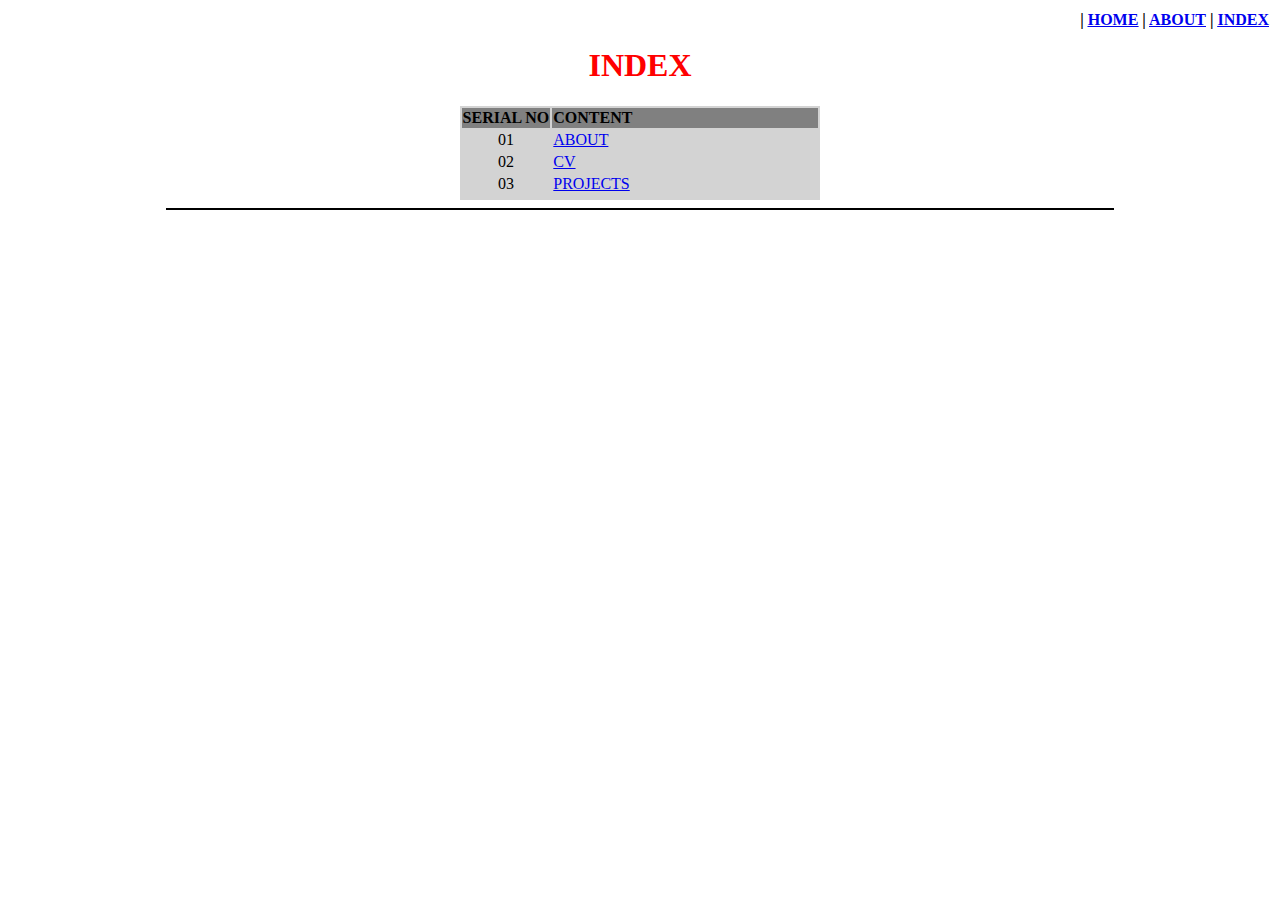
<file: INDEX.html>
<HTML>
    <HEAD>
        <TITLE>CV</TITLE>
    </HEAD>
    <BODY>
<!--HEADER-->
        <CENTER>
            <TABLE ALIGN="RIGHT" BORDER="0PX">
                <TR>
                    <TH>
                        | <A HREF="sbhk24.HTML"><U>HOME</U></A> 
                    </TH>
                    <TH>
                        | <A HREF="ABOUT.HTML"><U>ABOUT</U></A> 
                    </TH>
                    <TH>
                        | <A HREF="INDEX.HTML"><U>INDEX</U></A> 
                    </TH>
                </TR>
        </TABLE>
        </CENTER><BR>

<!--BODY-->
        <CENTER>
            <H1>
                <FONT COLOR="RED">INDEX</FONT>
            </H1>

        <!--TABLE-->
        <TABLE BGCOLOR="LIGHTGREY" BORDERCOLOR="WHITE" BORDER="0PX">
            <TR BGCOLOR="GREY">
                <TH ALIGN="LEFT" WIDTH="25%"> SERIAL NO </TH>
                <TH ALIGN="LEFT" COLSPAN="2" WIDTH="60PX"> CONTENT </TH>
            </TR>    
            <TR>
                <TD ALIGN="CENTER">01</TD>
                <TD ALIGN="LEFT"><A HREF="ABOUT.html">ABOUT</A></TD>
            </TR>
            <TR>
                <TD ALIGN="CENTER">02</TD>
                <TD ALIGN="LEFT"><A HREF="CV.html">CV</A></TD>
            </TR>
            <TR>
                <TD ALIGN="CENTER">03</TD>
                <TD ALIGN="LEFT"><A HREF="PROJECTS">PROJECTS</A></TD>
            </TR>
            <TR>
                <TD ALIGN="CENTER"></TD>
                <TD ALIGN="LEFT"></TD>
            </TR>
        </TABLE>
        <hr style="height:2px; width:75%; border-width:0; color:black; background-color:black">
    
        </CENTER>
<!--FOOTER-->
    </BODY>
</HTML>
</file>
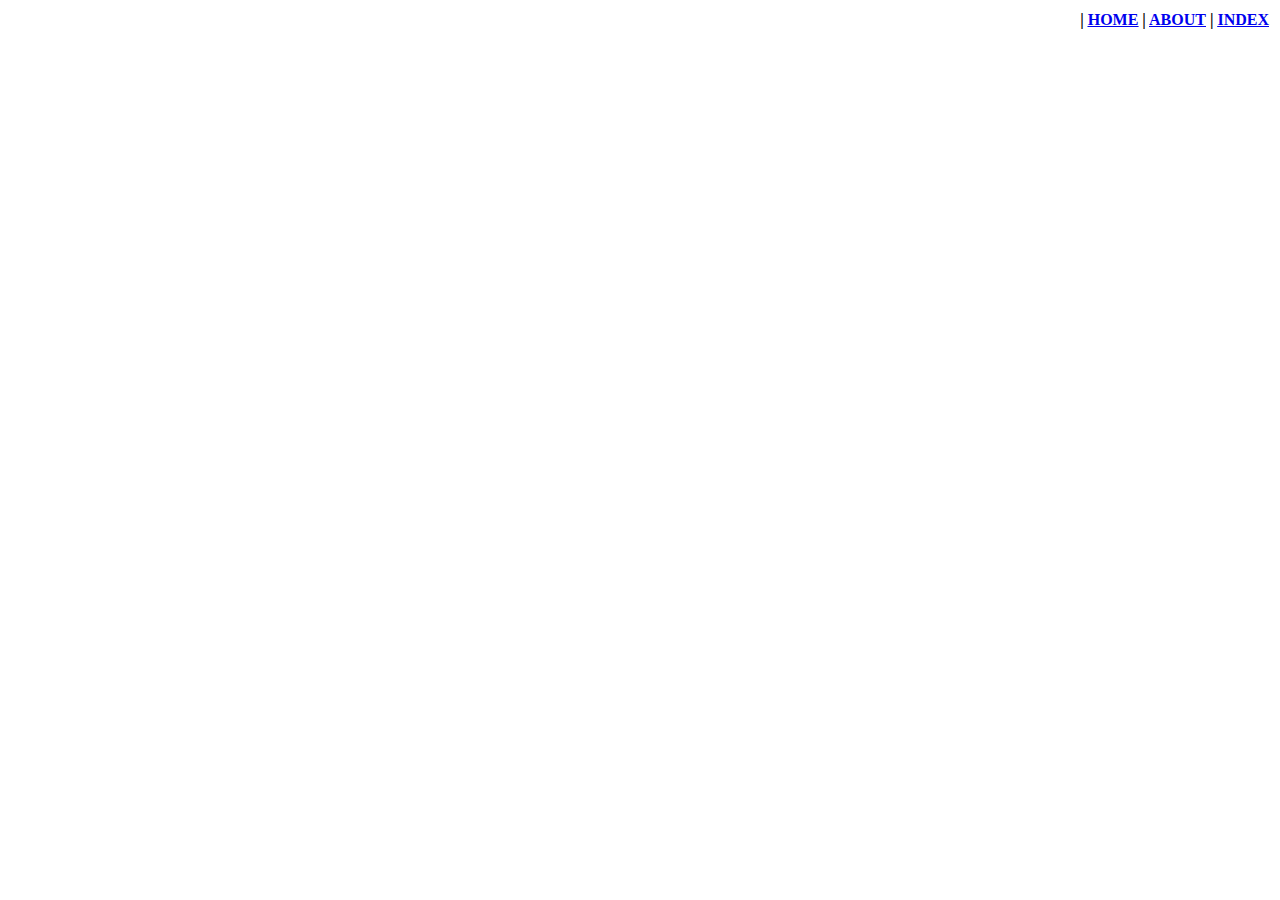
<file: ABOUT.html>
<html>
    <head>
        <title>Shubham Kumar</title>
    </head>
    <body>

<!--HEADER-->
        <CENTER>
            <TABLE ALIGN="RIGHT" BORDER="0PX">
                <TR>
                    <TH>
                        | <A HREF="sbhk24.HTML"><U>HOME</U></A> 
                    </TH>
                    <TH>
                        | <A HREF="ABOUT.HTML"><U>ABOUT</U></A> 
                    </TH>
                    <TH>
                        | <A HREF="INDEX.HTML"><U>INDEX</U></A> 
                    </TH>
                </TR>
        </TABLE>
        </CENTER>
             
<!--BODY-->

<!--FOOTER-->
    </body>
</html>
</file>
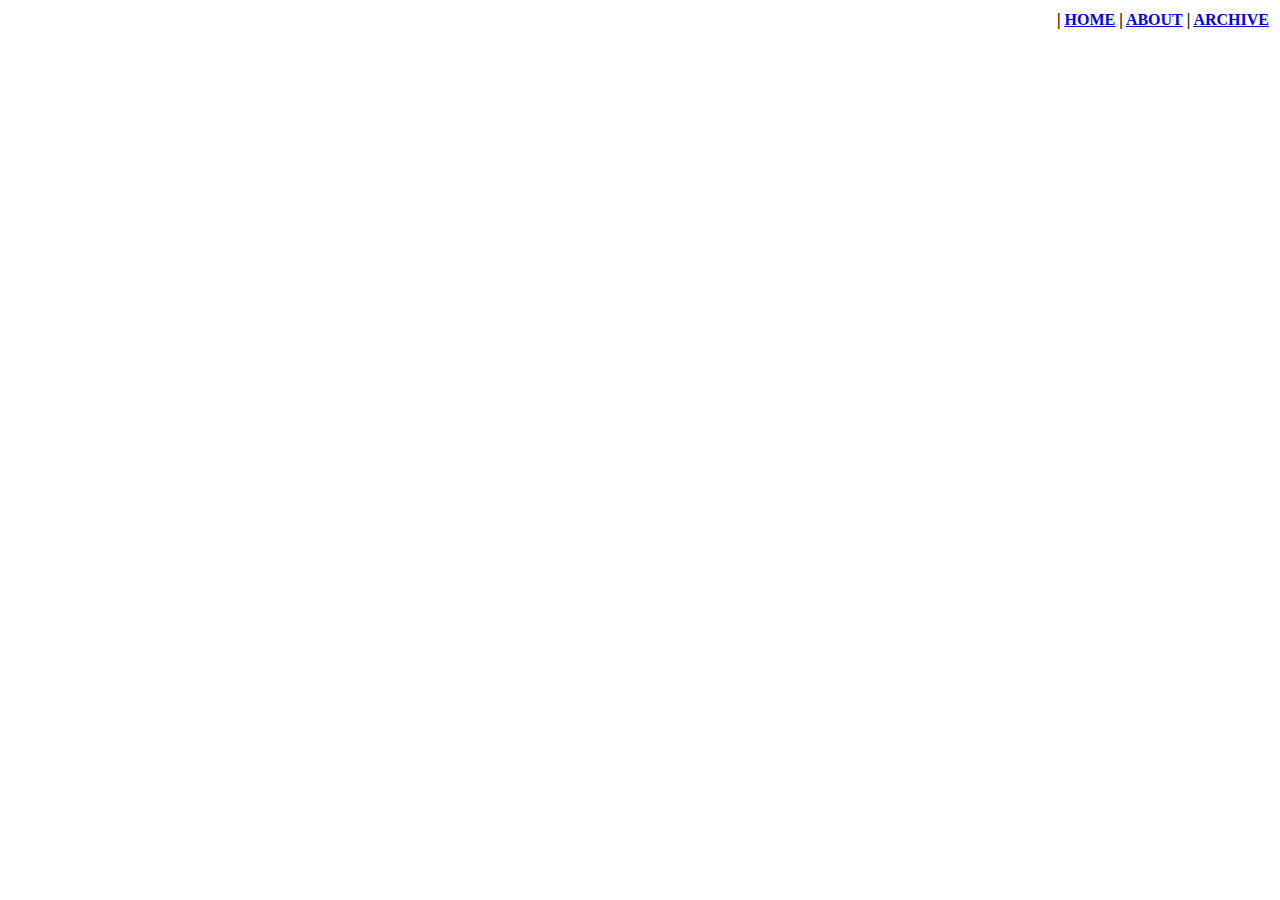
<file: about.html>
<html>
    <head>
        <title>Shubham Kumar</title>
    </head>
    <body>

<!--HEADER-->
        <CENTER>
            <TABLE ALIGN="RIGHT" BORDER="0PX">
                <TR>
                    <TH>
                        | <A HREF="index.html"><U>HOME</U></A> 
                    </TH>
                    <TH>
                        | <A HREF="about.html"><U>ABOUT</U></A> 
                    </TH>
                    <TH>
                        | <A HREF="archive.html"><U>ARCHIVE</U></A> 
                    </TH>
                </TR>
        </TABLE>
        </CENTER>
             
<!--BODY-->

<!--FOOTER-->
    </body>
</html>
</file>
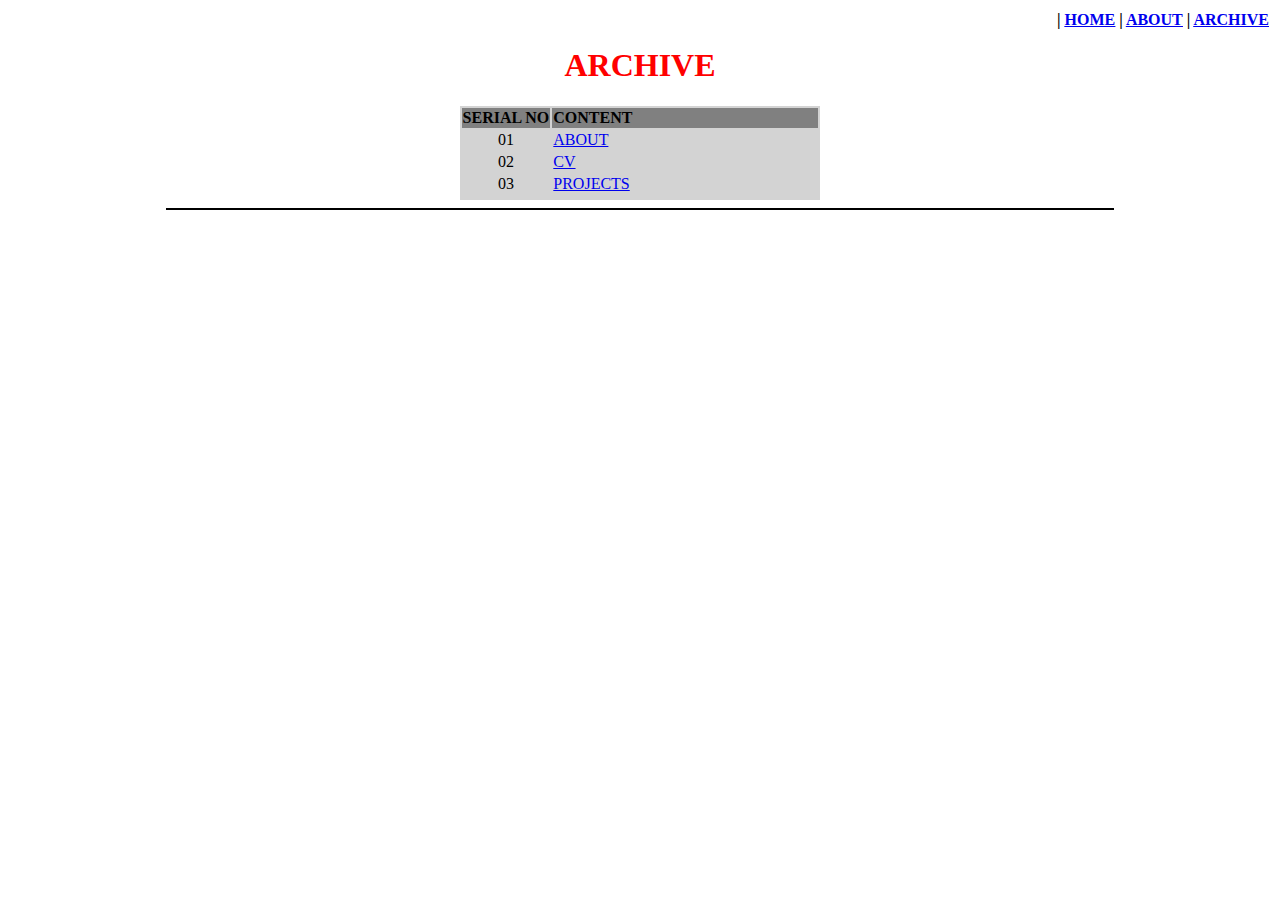
<file: archive.html>
<HTML>
    <HEAD>
        <TITLE>CV</TITLE>
        <link rel="stylesheet" href="temp.css">
    </HEAD>
    <BODY>
<!--HEADER-->
        <CENTER>
            <TABLE ALIGN="RIGHT" BORDER="0PX">
                <TR>
                    <TH>
                        | <A HREF="index.html"><U>HOME</U></A> 
                    </TH>
                    <TH>
                        | <A HREF="about.html"><U>ABOUT</U></A> 
                    </TH>
                    <TH>
                        | <A HREF="archive.html"><U>ARCHIVE</U></A> 
                    </TH>
                </TR>
        </TABLE>
        </CENTER><BR>

<!--BODY-->
        <CENTER>
            <font color="red">
                <h1>ARCHIVE</h1>
            </font>
            <!--TABLE-->
            <TABLE BGCOLOR="LIGHTGREY" BORDERCOLOR="WHITE" BORDER="0PX">
                <TR BGCOLOR="GREY">
                    <TH ALIGN="LEFT" WIDTH="25%"> SERIAL NO </TH>
                    <TH ALIGN="LEFT" COLSPAN="2" WIDTH="60PX"> CONTENT </TH>
                </TR>    
                <TR>
                 <TD ALIGN="CENTER">01</TD>
                 <TD ALIGN="LEFT"><A HREF="about.html">ABOUT</A></TD>
                </TR>
                <TR>
                    <TD ALIGN="CENTER">02</TD>
                    <TD ALIGN="LEFT"><A HREF="cv.html">CV</A></TD>
                </TR>
                <TR>
                    <TD ALIGN="CENTER">03</TD>
                    <TD ALIGN="LEFT"><A HREF="projects.html">PROJECTS</A></TD>
                </TR>
                <TR>
                    <TD ALIGN="CENTER"></TD>
                    <TD ALIGN="LEFT"></TD>
                </TR>
            </TABLE>
            <hr style="height:2px; width:75%; border-width:0; color:black; background-color:black">
        </CENTER>
<!--FOOTER-->
    </BODY>
</HTML>
</file>
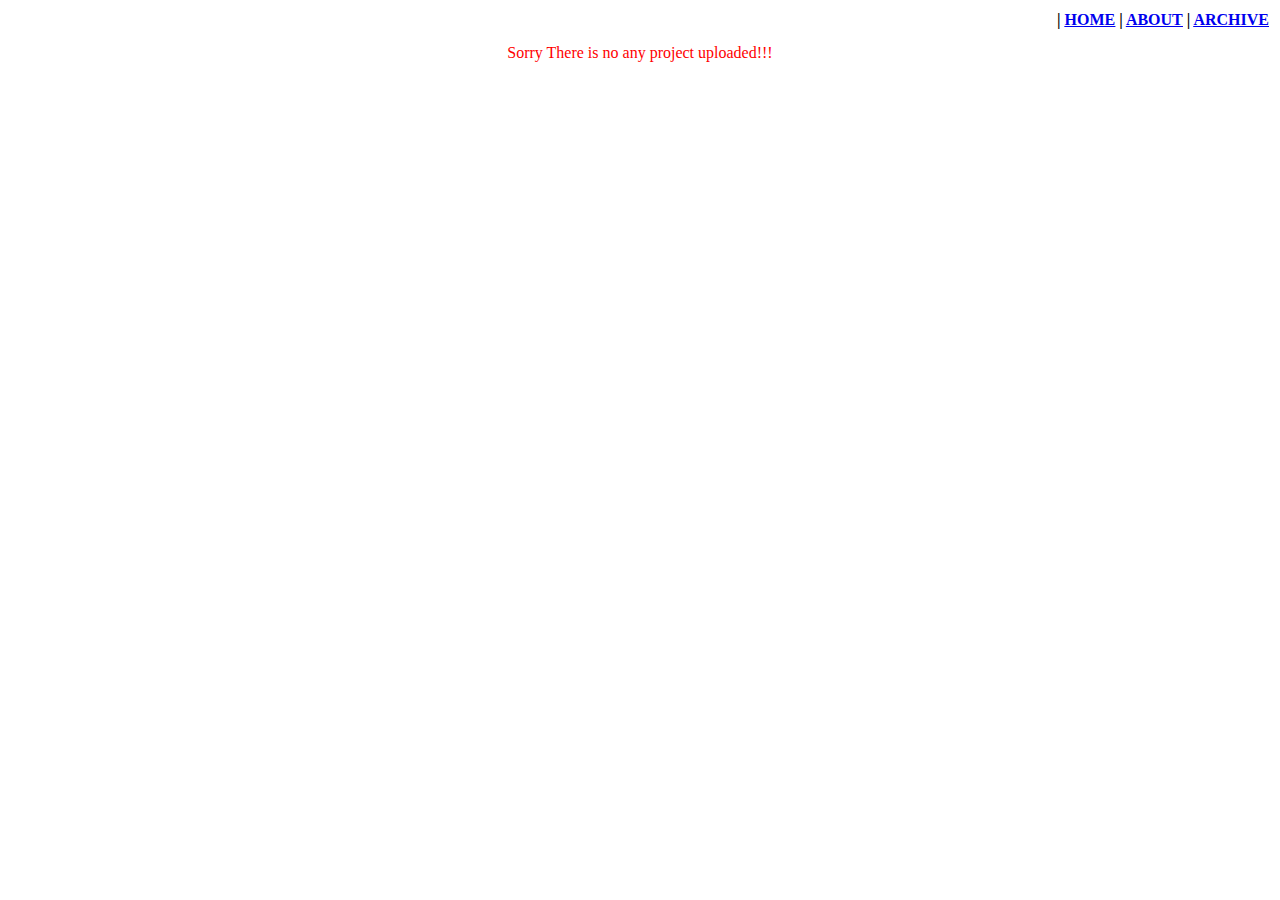
<file: projects.html>
<HTML>
    <HEAD>
        <TITLE>CV</TITLE>
    </HEAD>
    <BODY>
<!--HEADER-->
        <CENTER>
            <TABLE ALIGN="RIGHT" BORDER="0PX">
                <TR>
                    <TH>
                        | <A HREF="index.html"><U>HOME</U></A> 
                    </TH>
                    <TH>
                        | <A HREF="about.html"><U>ABOUT</U></A> 
                    </TH>
                    <TH>
                        | <A HREF="archive.html"><U>ARCHIVE</U></A> 
                    </TH>
                </TR>
        </TABLE>
        </CENTER><BR><BR>

<!--BODY-->

       <center>
        <font color="red">
            Sorry There is no any project uploaded!!!
        </font>
       </center>

<!--FOOTER-->
    </BODY>
</HTML>

<!--QUALIFICATION
<tr>
    <td width="100%" bgcolor="#FF9F98">QUALIFICATION</td>
</tr><tr>
    <td>
        <dd>
            <table>
                <tr>
                    <th width="5%" bgcolor="#FF8299">SN</th>
                    <th width="20%" bgcolor="#FFA0B1">YEAR</th>
                    <th width="60%" bgcolor="#FFC0CC">QUALIFICATION</th>
                    <th width="15%" bgcolor="#FFDEE4">PERCENTAGE</th>
                </tr>
                <tr>
                    <tD width="5%" bgcolor="#FF8299">01</tD>
                    <tD width="20%" bgcolor="#FFA0B1">2022</tD>
                    <tD width="60%" bgcolor="#FFC0CC">BSc Computer Science</tD>
                    <tD width="15%"bgcolor="#FFDEE4" >80 %</tD>
                </tr>
            </table>
        </dd>
    </td>
</tr>-->
</file>
<file: temp.css>
hr{
    border-style: none;
    border-top-style: dotted;
    border-color: red;
    border-width: 5px;
    width: 5%;
}
</file>
